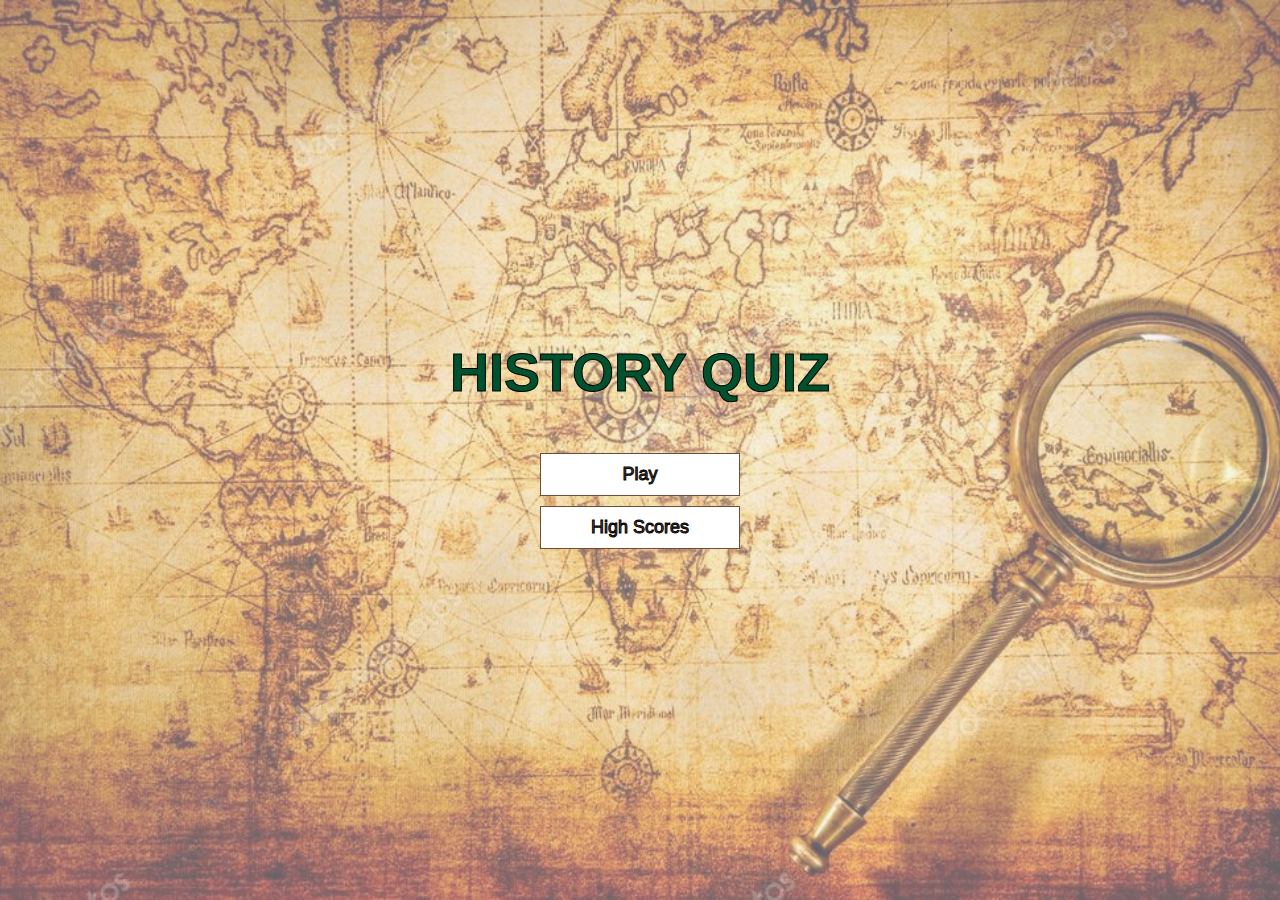
<file: index.html>
<!DOCTYPE html>
<html lang="en">
    <head>
        <meta charset="UTF-8">
        <meta http-equiv="X-UA-Compatible" content="IE=edge">
        <meta name="viewport" content="width=device-width, initial-scale=1.0">
        <title>History Quiz</title>
        <link rel="stylesheet" href="app.css" />
    </head>
    <body>
        <div class="container">
            <div id="home" class="flex-center flex-column">
                <h1>HISTORY QUIZ</h1>
                <a class="button" href="game.html">Play</a>
                <a class="button" href="highscores.html">High Scores</a>
            </div> 
        </div>
    </body>
    <footer>

    </footer>
</html>
</file>
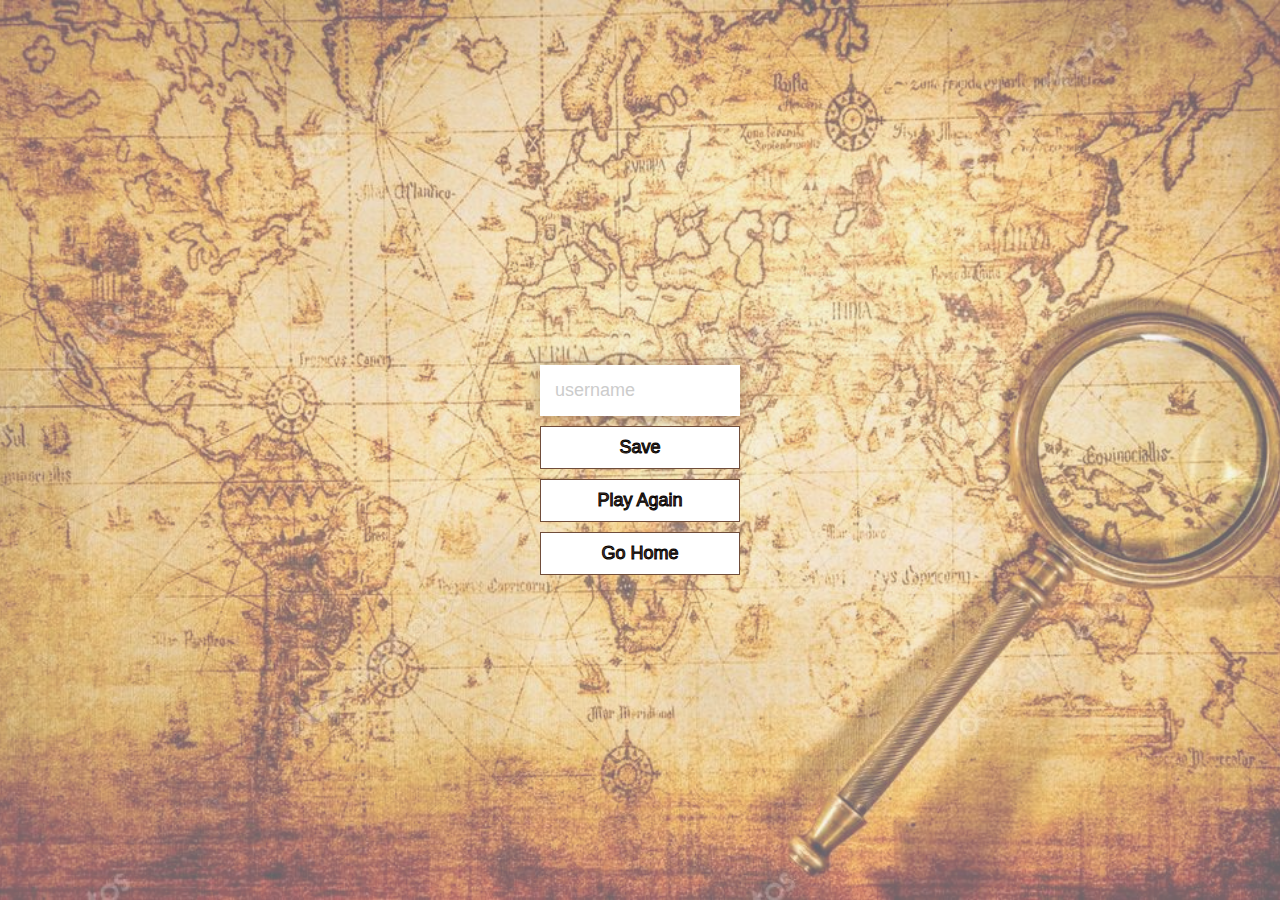
<file: end.html>
<!DOCTYPE html>
<html lang="en">
    <head>
        <meta charset="UTF-8">
        <meta http-equiv="X-UA-Compatible" content="IE=edge">
        <meta name="viewport" content="width=device-width, initial-scale=1.0">
        <title>Congrats!</title>
        <link rel="stylesheet" href="app.css">
    </head>
    <body>
        <div class="container">
            <div id="end" class="flex-center flex-column">
                <h1 id="finalScore"></h1>
                <form>
                    <input
                        type="text"
                        name="username"
                        id="username"
                        placeholder="username"
                    />
                    <button 
                        type="submit" 
                        class="button"
                        id="saveScoreBtn"
                        onclick="saveHighScore(event)"
                        disabled
                    >
                        Save
                    </button>
                </form>
                <a class="button" href="game.html">Play Again</a>
                <a class="button" href="index.html">Go Home</a>
            </div>
        </div>
        <script src="end.js"></script>
    </body>
</html>
</file>
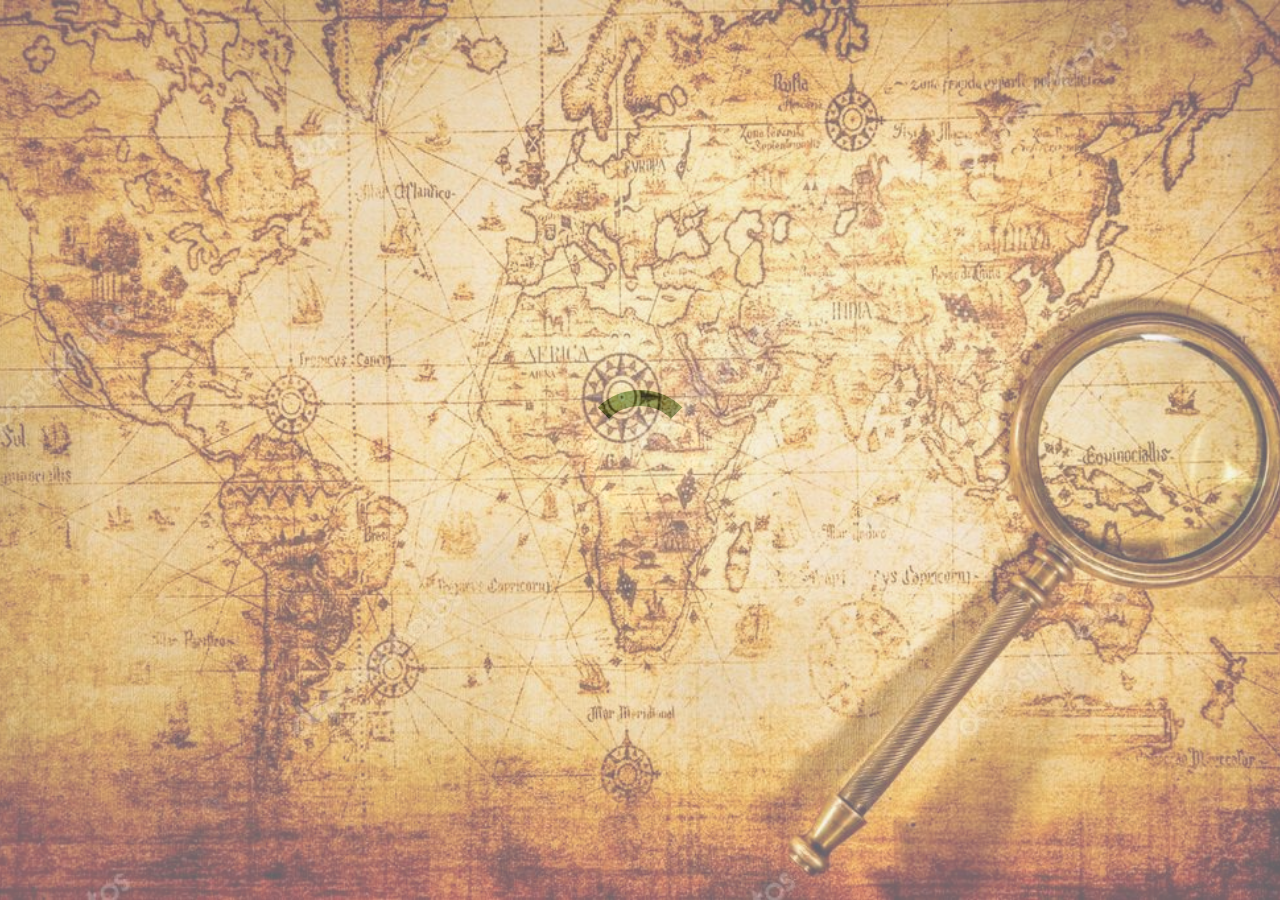
<file: game.html>
<!DOCTYPE html>
<html lang="en">
    <head>
        <meta charset="UTF-8">
        <meta http-equiv="X-UA-Compatible" content="IE=edge">
        <meta name="viewport" content="width=device-width, initial-scale=1.0">
        <title>History Quiz - Play</title>
        <link rel="stylesheet" href="app.css">
        <link rel="stylesheet" href="game.css">

    </head>
    <body>
        <div class="container">
            <div id="loader"></div>
            <div id="game" class="justify-center flex-column hidden">
                <div id="hud">
                    <div id="hud-item">
                        <p id="progressText" class="hud-prefix">
                            Question
                        </p>
                        <div id="progressBar">
                            <div id="progressBarFull"></div>
                        </div>
                    </div>
                    <div id="hud-item">
                        <p class="hud-prefix">
                            Score
                        </p>
                        <h1 class="hud-main-text" id="score">
                             0
                        </h1>
                    </div>
                </div>
                <h2 id="question"></h2>
                <div class="choice-container">
                    <p class="choice-prefix">A</p>
                    <p class="choice-text" data-number="1"></p>
                </div>
                <div class="choice-container">
                    <p class="choice-prefix">B</p>
                    <p class="choice-text" data-number="2"></p>
                </div>
                <div class="choice-container">
                    <p class="choice-prefix">C</p>
                    <p class="choice-text" data-number="3"></p>
                </div>
                <div class="choice-container">
                    <p class="choice-prefix">D</p>
                    <p class="choice-text" data-number="4"></p>
                </div>
            </div>
        </div>
        <script src="game.js"></script>
    </body>
</html>
</file>
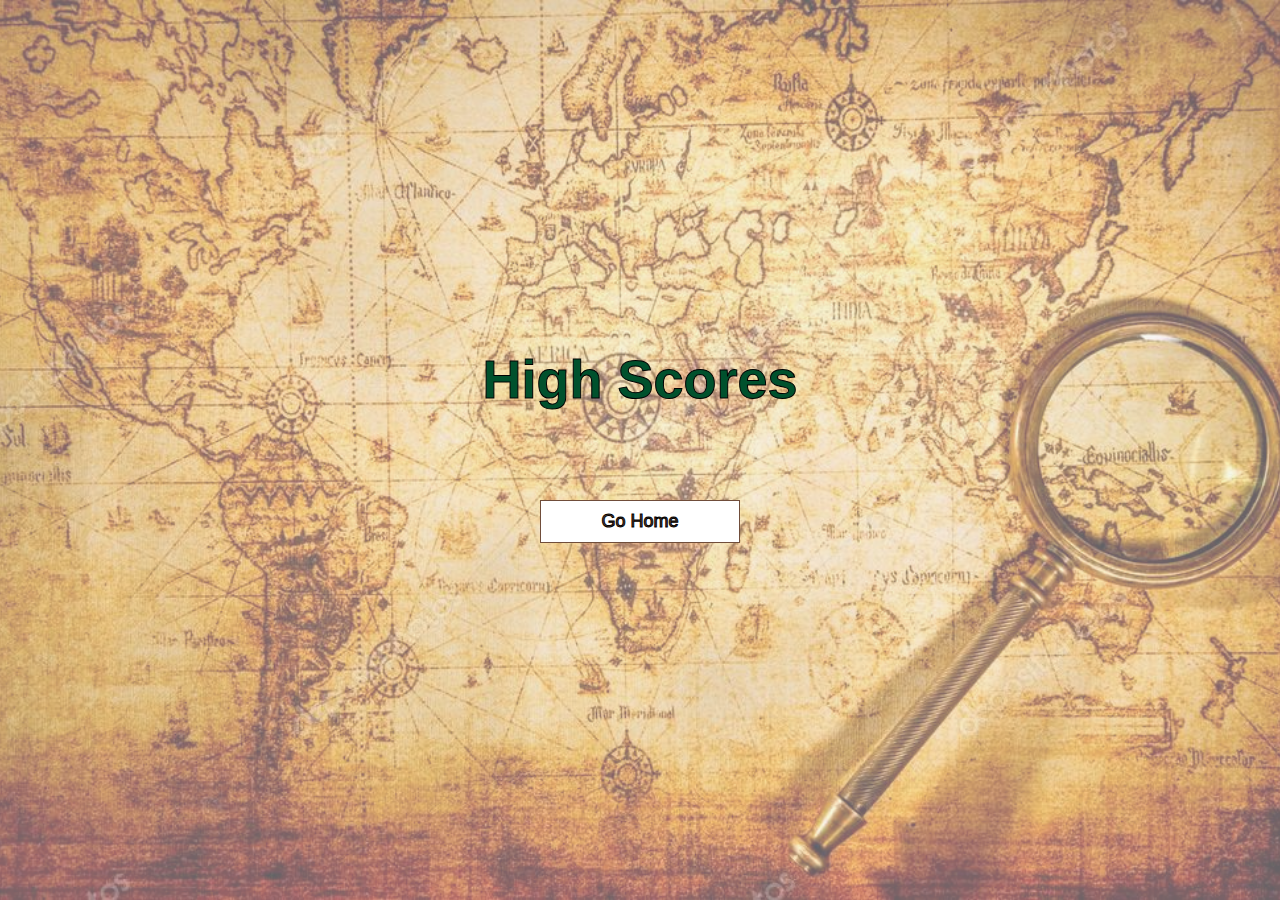
<file: highscores.html>
<!DOCTYPE html>
<html lang="en">
    <head>
        <meta charset="UTF-8">
        <meta http-equiv="X-UA-Compatible" content="IE=edge">
        <meta name="viewport" content="width=device-width, initial-scale=1.0">
        <title>High Scores</title>
        <link rel="stylesheet" href="app.css">
        <link rel="stylesheet" href="highscores.css">
    </head>
    <body>
        <div class="container">
            <div id="highscores" class="flex-center flex-column">
                <h1 id="finalScore">High Scores</h1>
                <ul id="highScoresList"></ul>
                <a href="index.html" class="button">Go Home</a>
            </div>
        </div>
        <script src="highscores.js"></script>
    </body>
</html>
</file>
<file: app.css>
:root {
    background-color: #ecf5ff;
    font-size: 62.5%;
}

body {

}

* {
    box-sizing: border-box;
    font-family: Arial, Helvetica, sans-serif;
    margin: 0;
    padding: 0;
    color: rgb(45, 16, 16);
    -webkit-text-stroke: 1px black;
}

h1,
h2,
h3,
h4 {
    margin-bottom: 1rem;
}

h1 {
    font-size: 5.4rem;
    color: #00512d;
    margin-bottom: 5rem;
    -webkit-text-stroke: 1px black;
    /*adicionado o position relative devido a opacidade da imagem de fundo*/
    position: relative;
}

h1 > span {
    font-size: 2.4rem;
    font-weight: 500;
}

h2 {
    font-size: 4.2rem;
    margin-bottom: 4rem;
    font-weight: 700;
}
h3 {
    font-size: 2.8rem;
    font-weight:  500;
}

/* Utilities */
.container {
    width: 100vw;
    height: 100vh;
    /* oq permite centralizar de forma horizontal e vertical */
    display: flex;
    justify-content: center;
    align-items: center;
    max-width: 80rem;
    margin: 0 auto;
    /* esse padding dá um pouco de espaço no caso da tela estar pequena*/
    padding: 2rem;
}

.container > * {
    width: 100%;
}

/*criado o child element abaixo para permitir a opacidade da imagem de fundo*/
.container::before{
    content: "";
    background: url("mapa.jpeg") no-repeat center fixed;
    background-size: cover;
    position: absolute;
    top: 0px;
    bottom: 0px;
    right: 0px;
    left: 0px;
    opacity: 0.6;
}

/* muda para eixo vertical, ao invés do default horizontal */
.flex-column {
    display: flex;
    flex-direction: column;
}

.flex-center {
    justify-content: center;
    align-items: center;
}

.justify-center {
    justify-content: center;
}

.text-center {
    text-align: center;
}

.hidden {
    display: none;
}

/* Buttons */
.button {
    font-size: 1.8rem;
    padding: 1rem 0;
    width: 20rem;
    text-align: center;
    border: 0.1rem solid #704d3a;
    margin-bottom: 1rem;
    text-decoration: none;
    color: #704d3a;
    background-color: white;
    /*alterada a position to relative, devido a opacidade da imagem de fundo*/
    position: relative;
}

.button:hover {
    cursor: pointer;
    box-shadow: 0 0.4rem 1.4rem 0 rgba(112, 77, 58, 0.5);
    transform: translateY(-0.1rem);
    transition: transform 150ms;
}

.button[disabled]:hover {
    cursor: not-allowed;
    box-shadow: none;
    transform: none;
}

/* Forms */
form {
    width: 100%;
    display: flex;
    flex-direction: column;
    align-items: center;
    position: relative;
}

input {
    margin-bottom: 1rem;
    width: 20rem;
    padding: 1.5rem;
    font-size: 1.8rem;
    border: none;
    box-shadow: 0 0.1rem 1.4rem 0 rgba(112, 77, 58, 0.5);
}

input::placeholder {
    color: #ccc;
    -webkit-text-stroke-width: 0;
}
</file>
<file: game.css>
#question {
    position: relative;
    color: #2a1e21;
}

.choice-container {
    display: flex;
    margin-bottom: 0.5rem;
    width: 100%;
    font-size: 1.8rem;
    border: 0.1rem solid rgb(86,165,235, 0.25);
    background-color: white;
    position: relative;
}

.choice-container:hover {
    cursor: pointer;
    box-shadow: 0 0.4rem 1.4rem 0 rgba(112, 77, 58, 0.5);
    transform: translateY(-0.1rem);
    transition: transform 150ms;
}

.choice-prefix {
    padding: 1.5rem 2.5rem;
    background-color: #00512d;
    color: white;
    position: relative;
}

.choice-text {
    padding: 1.5rem;
    width: 100%;
    position: relative;
}

.correct {
    background-color: #28a745;
}

.incorrect {
    background-color: #dc3545;
}

/* hud */
#hud {
    /*side by side horizontally*/
    display: flex;
    /*coloca todo o espaço disponível entre os elementos*/
    justify-content: space-between;
}

.hud-prefix {
    text-align: center;
    font-size: 2rem;
    position: relative;
    color: #2a1e21;
}

.hud-main-text {
    text-align: center;
}

#progressBar {
    width: 20rem;
    height: 4rem;
    border: 0.3rem solid #00512d;
    margin-top: 1.5rem;
    position: relative;
}

#progressBarFull {
    height: 3.4rem;
    background-color: #00512d;
    width: 0%;
    position: relative;
}

/* LOADER */
#loader {
    border: 1.6rem solid white;
    border-radius: 50%;
    border-top: 1.6rem solid #00512d;
    width: 12rem;
    height: 12rem;
    animation: spin 2s linear infinite;
}

@keyframes spin {
    0% {
        transform: rotate(0deg);
    }
    100% {
        transform: rotate(360deg);
    }
}
</file>
<file: highscores.css>
#highScoresList {
    list-style: none;
    padding-left: 0;
    margin-bottom: 4rem;
    position: relative;
}

.high-score {
    font-size: 2.8rem;
    margin-bottom: 0.5rem;
}

.high-score:hover {
    transform: scale(1.025);
}
</file>
